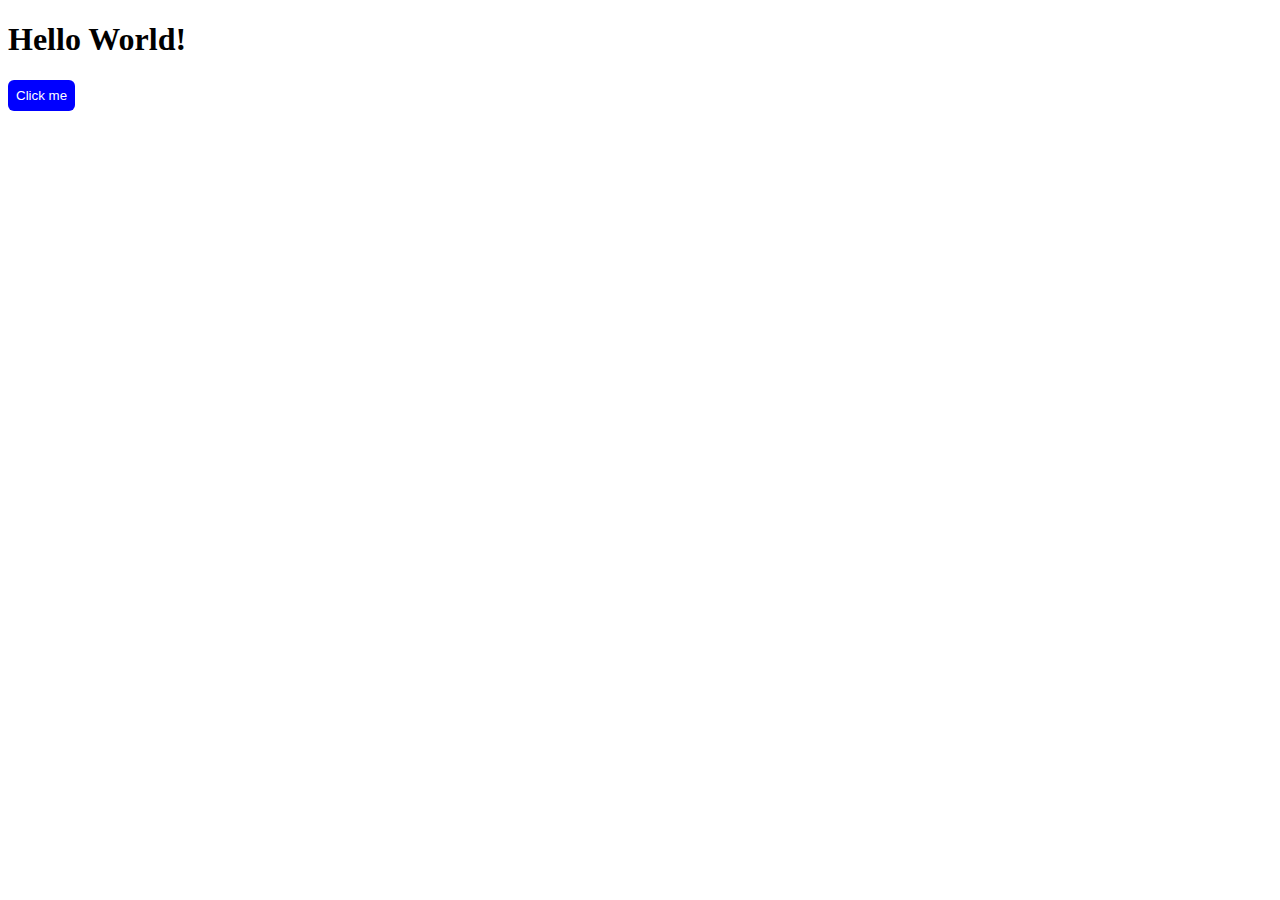
<file: neue index2.html>
<!DOCTYPE html>
<html lang="en">

<head>
    <meta charset="UTF-8">
    <meta name="viewport" content="width=device-width, initial-scale=1.0">
    <title>Document</title>




</head>



<body>
    <h1>Hello World!</h1>
    <button type="button" class="btn btn-primary">Click me</button>


    <style>
        button {

            color: white;
            background-color: blue;
            border: 0;
            border-radius: 6px;
            padding: 8px;
            cursor: pointer;

        }

     button:hover {

        background-color: darkblue;
     }

    </style>



</body>

</html>
</file>
